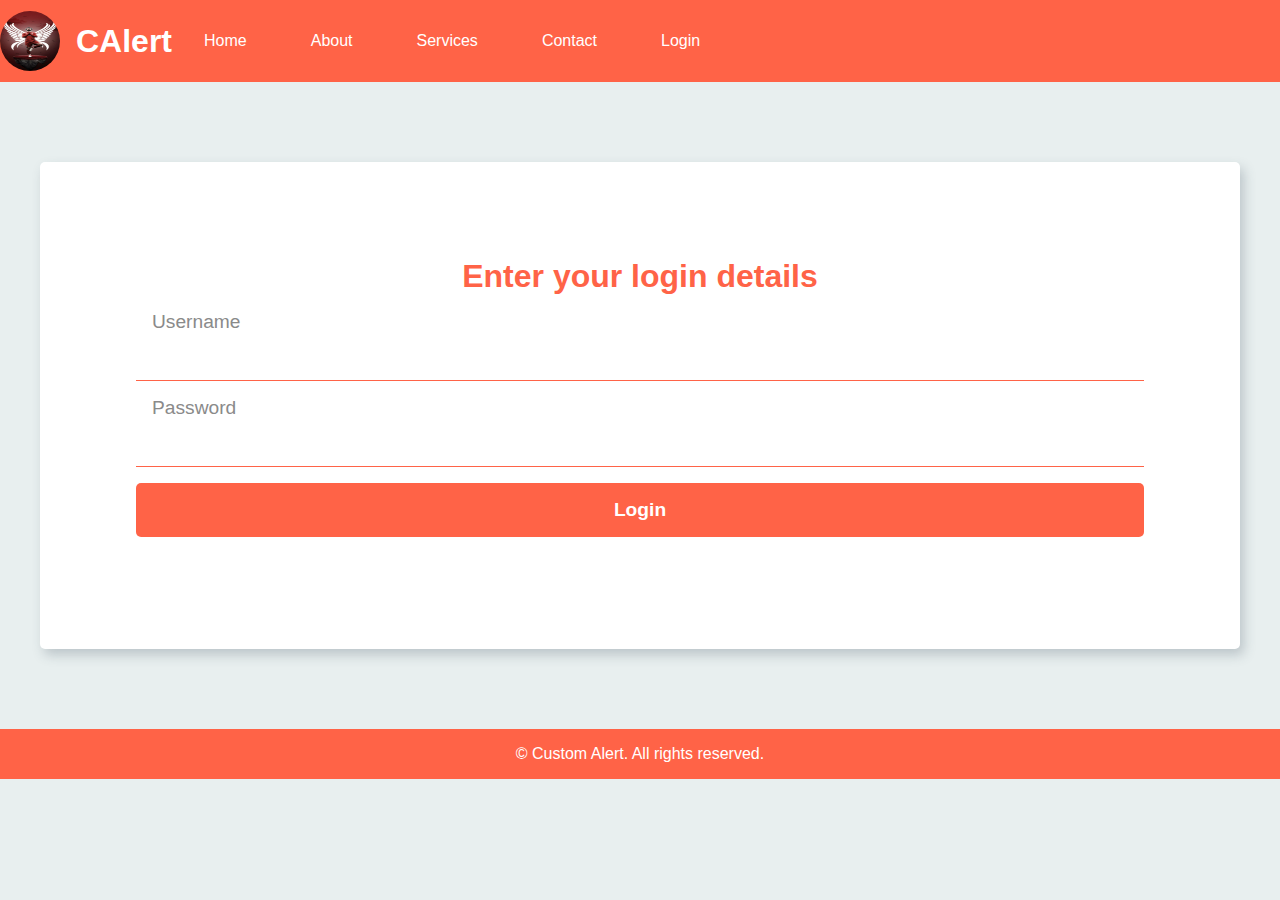
<file: Github/alert.html>
<!DOCTYPE html>
<html lang="en">
<head>
    <meta charset="UTF-8">
    <meta http-equiv="X-UA-Compatible" content="IE=edge">
    <meta name="viewport" content="width=device-width, initial-scale=1.0">
    <title>Custom Alert Generator</title>
    <style>
        *{
            margin: 0;
            padding: 0;
            border: 0;
            outline: 0;
            list-style-type: none;
            text-decoration: none;
            font-family: -apple-system, BlinkMacSystemFont, 'Segoe UI', Roboto, Oxygen, Ubuntu, Cantarell, 'Open Sans', 'Helvetica Neue', sans-serif;
            box-sizing: border-box;
            transition: all .4s cubic-bezier(0.175, 0.885, 0.32, 1.275);
        }
        body{
            background: #e8efef;
        }
        header{
            background: tomato;
            display: flex;
        }
        #brand-details{
            display: flex;
            align-items: center;
            flex: .2;
        }
        header img{
            width: 60px;
            height: 60px;
            border-radius: 50%;
            margin-right: 1rem;
        }
        header h1{
            color: #fff;
        }
        header ul{
            display: flex;
            flex: .8;
            justify-content: flex-end;
        }
        header ul a{
            display: block;
            padding: 2rem;
            color: #fff;
        }
        header ul a:hover{
            background: #fff;
            color: tomato;
        }
        section.form-section{
            box-shadow: 4px 6px 12px 0 rgba(60,75,92, 0.25);
            border-radius: 5px;
            max-width: 1200px;
            margin: 5rem auto;
            padding: 3rem;
            display: flex;
            flex-direction: column;
            background: #ffffff;
        }
        form.form-area{
            padding: 3rem;
            display: flex;
            flex-direction: column;
        }
        h3.form-title{
            color: tomato;
            text-align: center;
            font-size: 2rem;
        }
        label{
            color: #8a8a8a;
            margin: 1rem;
            font-size: 1.2rem;
        }
        input{
            padding: .5rem 1rem;
            border-bottom: 1px solid tomato;
        }
        button{
            background: tomato;
            border-radius: 5px;
            padding: 1rem;
            color: #fff;
            font-size: 1.2rem;
            font-weight: bolder;
            margin: 1rem 0;
            cursor: pointer;
        }
        footer{
            background: tomato;
            text-align: center;
            padding: 1rem;
            color: #fff;
        }
        .alert{
            position: fixed;
            bottom: 1rem;
            width: max-content;
            text-align: center;
            padding: 1rem 3rem;
            border-radius: 5px;
            left: 50%;
            transform: translateX(-50%);
        }
        .alert.success{
            background: #b1ebe6;
            color: #35b5aa;
        }
        .alert.danger{
            background: #ffa5b6;
            color: crimson;
        }
        .deactivate{
            transform: translateY(200%) translateX(0%);
        }
    </style>
</head>
<body>
    <header class="header">
        <div id="brand-details">
            <img src="./images/pic4.jpg " alt="brand image"/>
            <h1 class="brand-name">CAlert</h1>
        </div>
        <nav class="navbar">
            <ul>
                <li><a href="./">Home</a></li>
                <li><a href="#">About</a></li>
                <li><a href="#">Services</a></li>
                <li><a href="#">Contact</a></li>
                <li><a href="#">Login</a></li>
            </ul>
        </nav>
    </header>
    <main class="main-section">
        <section class="form-section">
            <form action="" class="form-area">
                <h3 class="form-title">Enter your login details</h3>
                <label for="username">Username</label>
                <input type="text" name="username" id="username" required/>
                <label for="password">Password</label>
                <input type="password" name="password" id="password" required/>
                <button type="submit" id="submit">Login</button>
            </form>
        </section>
    </main>
    <footer class="footer">
        &copy; Custom Alert. All rights reserved.
    </footer>
    <!-- <div class="alert danger">Invalid details. Please check your input</div> -->
    <script src="./js/alert.js"></script>
</body>
</html>
</file>
